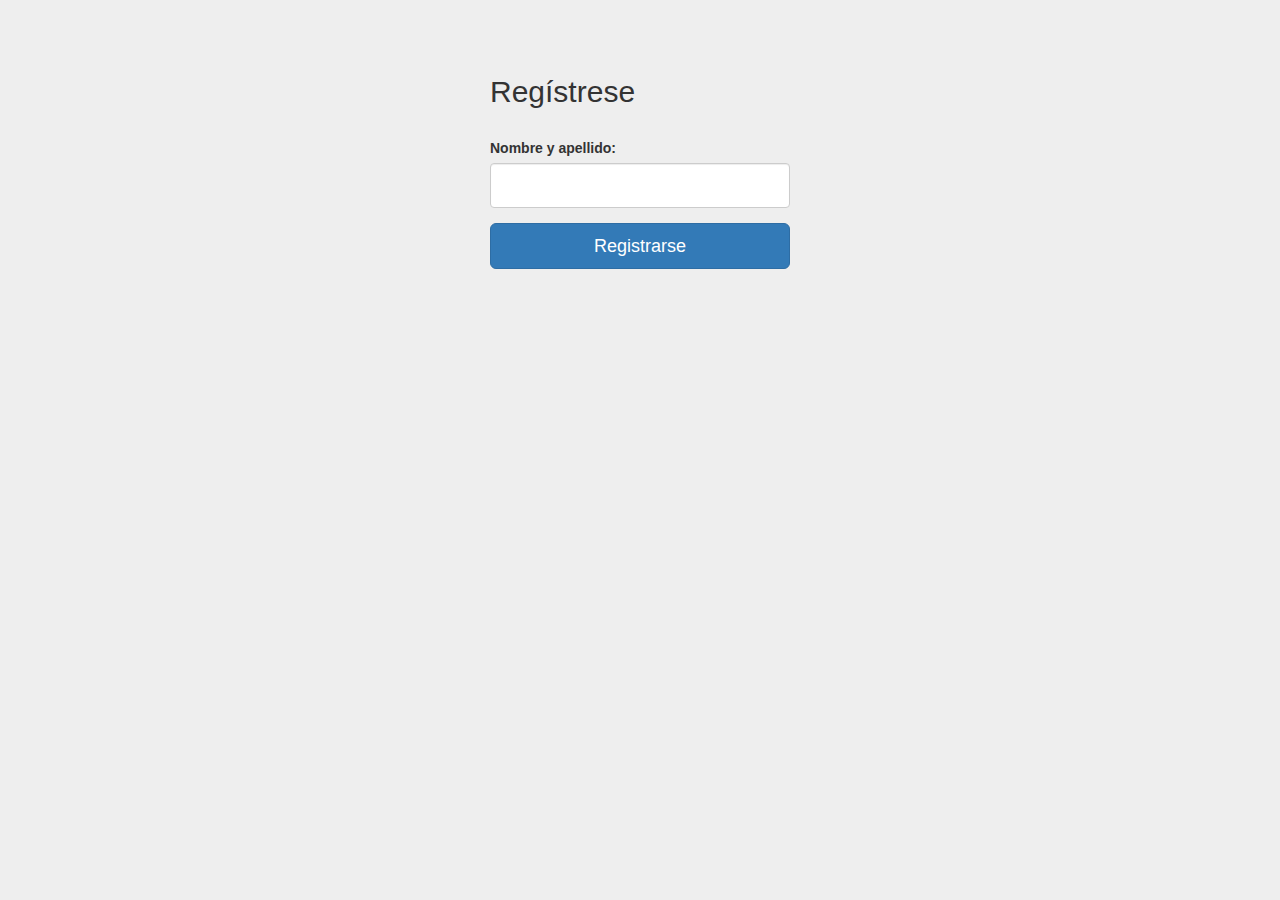
<file: views/register.html>
<!DOCTYPE html>
<html lang="en" xmlns="http://www.w3.org/1999/html">
  <head>
    <meta charset="utf-8">
    <meta http-equiv="X-UA-Compatible" content="IE=edge">
    <meta name="viewport" content="width=device-width, initial-scale=1">
    <!-- The above 3 meta tags *must* come first in the head; any other head content must come *after* these tags -->
    <meta name="description" content="">
    <meta name="author" content="">
    <link rel="icon" href="../assets/favicon.ico">

    <title>Signin Template for Bootstrap</title>

    <!-- Bootstrap core CSS -->
    <link href="../assets/css/bootstrap.min.css" rel="stylesheet">

    <!-- Custom styles for this template -->
    <link href="../assets/css/signin.css" rel="stylesheet">

    <!-- HTML5 shim and Respond.js for IE8 support of HTML5 elements and media queries -->
    <!--[if lt IE 9]>
      <script src="https://oss.maxcdn.com/html5shiv/3.7.2/html5shiv.min.js"></script>
      <script src="https://oss.maxcdn.com/respond/1.4.2/respond.min.js"></script>
    <![endif]-->
  </head>

  <body>

    <div class="container">
        <form class="form-signin" action="register" method="POST">
          <h2 class="form-signin-heading">Regístrese</h2><br>
          <div class="form-group">
            <label for="nombreInput">Nombre y apellido:</label><br>
            <input name="nombre" class="form-control" id="nombreInput">
          </div>
          <button class="btn btn-lg btn-primary btn-block" type="submit">Registrarse</button>
        </form>
    </div> <!-- /container -->
  </body>
</html>
</file>
<file: assets/css/signin.css>
body {
  padding-top: 40px;
  padding-bottom: 40px;
  background-color: #eee;
}

.form-signin {
  max-width: 330px;
  padding: 15px;
  margin: 0 auto;
}
.form-signin .form-signin-heading,
.form-signin .checkbox {
  margin-bottom: 10px;
}
.form-signin .checkbox {
  font-weight: normal;
}
.form-signin .form-control {
  position: relative;
  height: auto;
  -webkit-box-sizing: border-box;
     -moz-box-sizing: border-box;
          box-sizing: border-box;
  padding: 10px;
  font-size: 16px;
}
.form-signin .form-control:focus {
  z-index: 2;
}
#register {
  max-width: 300px;
  margin: 0 auto;
}
</file>
